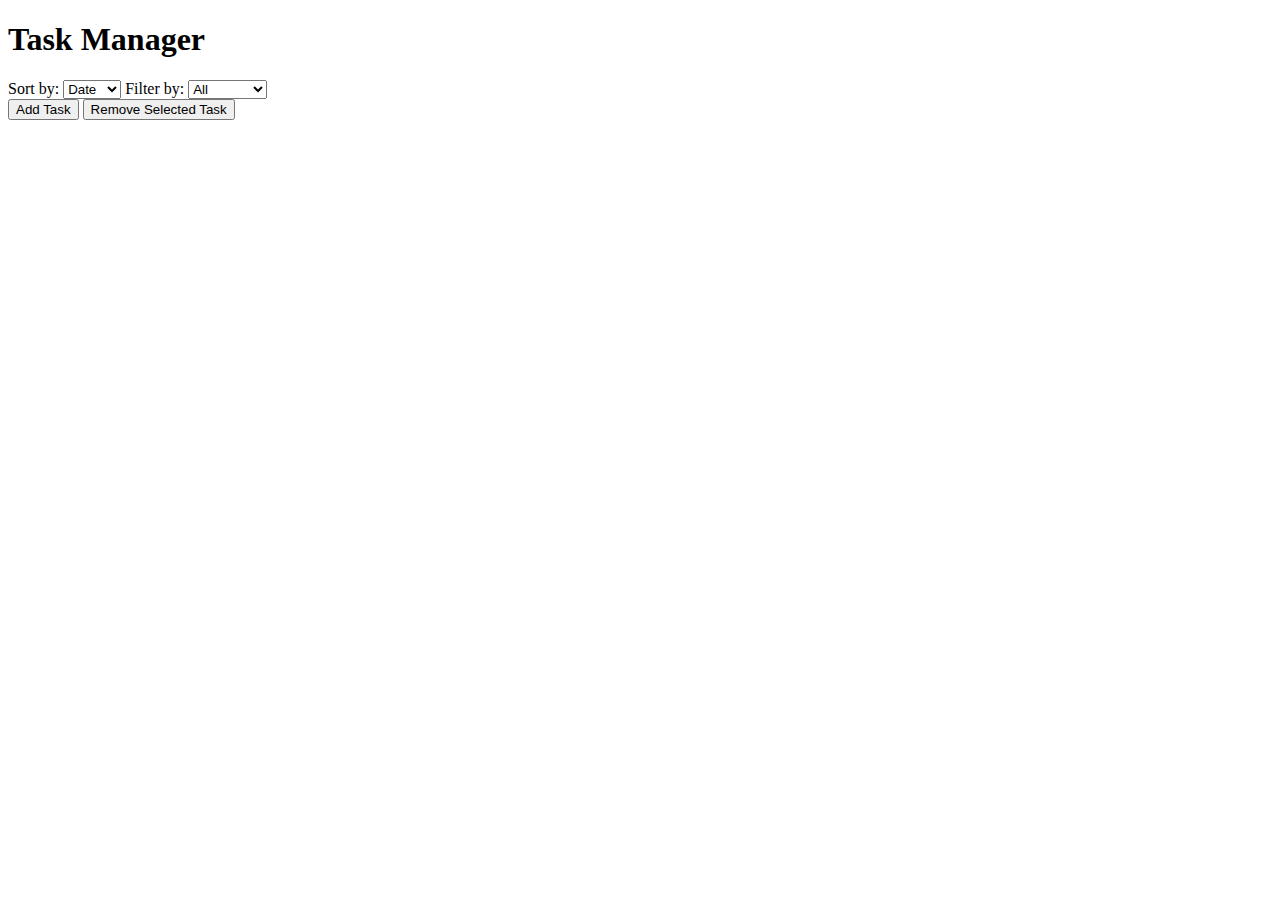
<file: index.html>
<!DOCTYPE html>
<html lang="en">
<head>
    <meta charset="UTF-8">
    <title>Task Manager</title>
    <link rel="stylesheet" href="index.css">
    <script defer src="index.js"></script>
</head>
<body>
    <div class="task-manager">
        <h1>Task Manager</h1>
        <label for="sortSelect">Sort by:</label>
        <select id="sortSelect">
            <option value="date">Date</option>
            <option value="name">Name</option>
        </select>

        <label for="filterSelect">Filter by:</label>
        <select id="filterSelect">
            <option value="all">All</option>
            <option value="done">Done</option>
            <option value="notDone">Not Done</option>
        </select>

        <div class="task-list"></div>
        <button id="addTaskBtn">Add Task</button>
        <button id="removeSelectedTaskBtn">Remove Selected Task</button>
    </div>
    <div class="modal" id="taskModal">
        <div class="modal-content">
            <span class="close">&times;</span>
            <form id="taskForm">
                <input type="text" id="taskTitle" placeholder="Title">
                <textarea id="taskDescription" placeholder="Description"></textarea>
                <button type="submit" id="save">Save</button>
            </form>
        </div>
    </div>
</body>
</html>
</file>
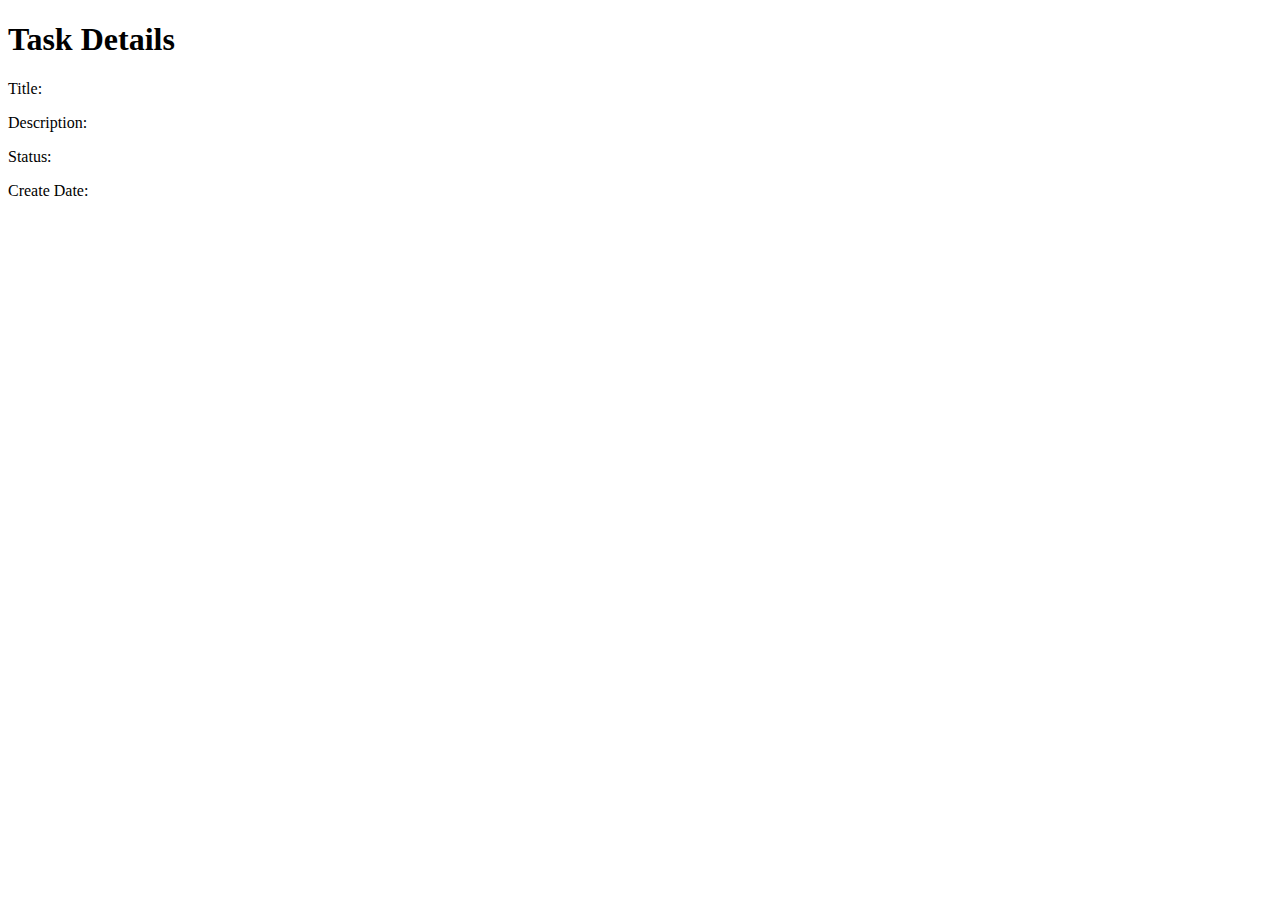
<file: details.html>
<!DOCTYPE html>
<html lang="en">
<head>
    <meta charset="UTF-8">
    <script src="details.js"></script>
    <title>Task Details</title>
</head>
<body>
    <h1>Task Details</h1>
    <p>Title: <span id="detailsTitle"></span></p>
    <p>Description: <span id="detailsDescription"></span></p>
    <p>Status: <span id="detailsStatus"></span></p>
    <p>Create Date: <span id="detailsCreateDate"></span></p>
</body>
</html>
</file>
<file: index.css>
.modal {
    display: none;
    position: fixed;
    top: 0;
    left: 0;
    width: 100%;
    height: 100%;
    background-color: rgba(0, 0, 0, 0.5);
    justify-content: center;
    align-items: center;
  }

  .modal-content {
    background-color: white;
    padding: 20px;
    border-radius: 5px;
    box-shadow: 0px 0px 10px 0px rgba(0,0,0,0.5);
  }

  .close{
    cursor: pointer;
  }
</file>
